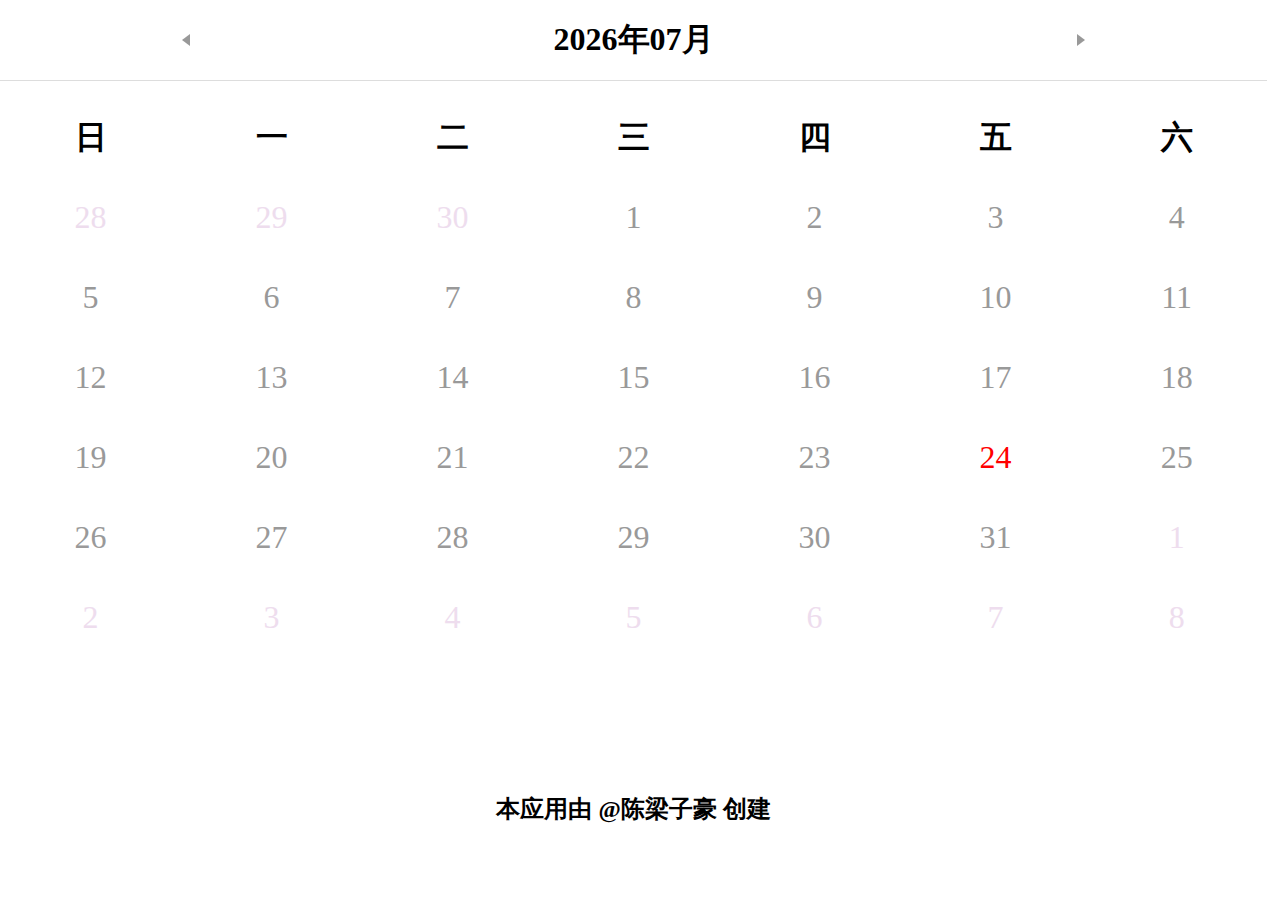
<file: 1. Calendar/index.html>
<!DOCTYPE html>
<html>
    <head>
        <meta charset="UTF-8">
        <meta name="viewport" content="width=device-width, initial-scale=1.0, minimum-scale=1.0, maximum-scale=1.0, user-scalable=no"/>
        <title>Calendar</title>
        <link rel="stylesheet" href="./styles.css" />
    </head>
    <body id="body">
        <script defer="defer" type="module" src="./script.js" ></script>
        <noscript>请启用JavaScript以正常显示网页</noscript>
        <div id="calendar" class="calendar">请将网页以Live Server形式打开，否则无法正常显示</div>
        <div id="copyright" class="cpyrt"></div>
    </body>
</html>
</file>
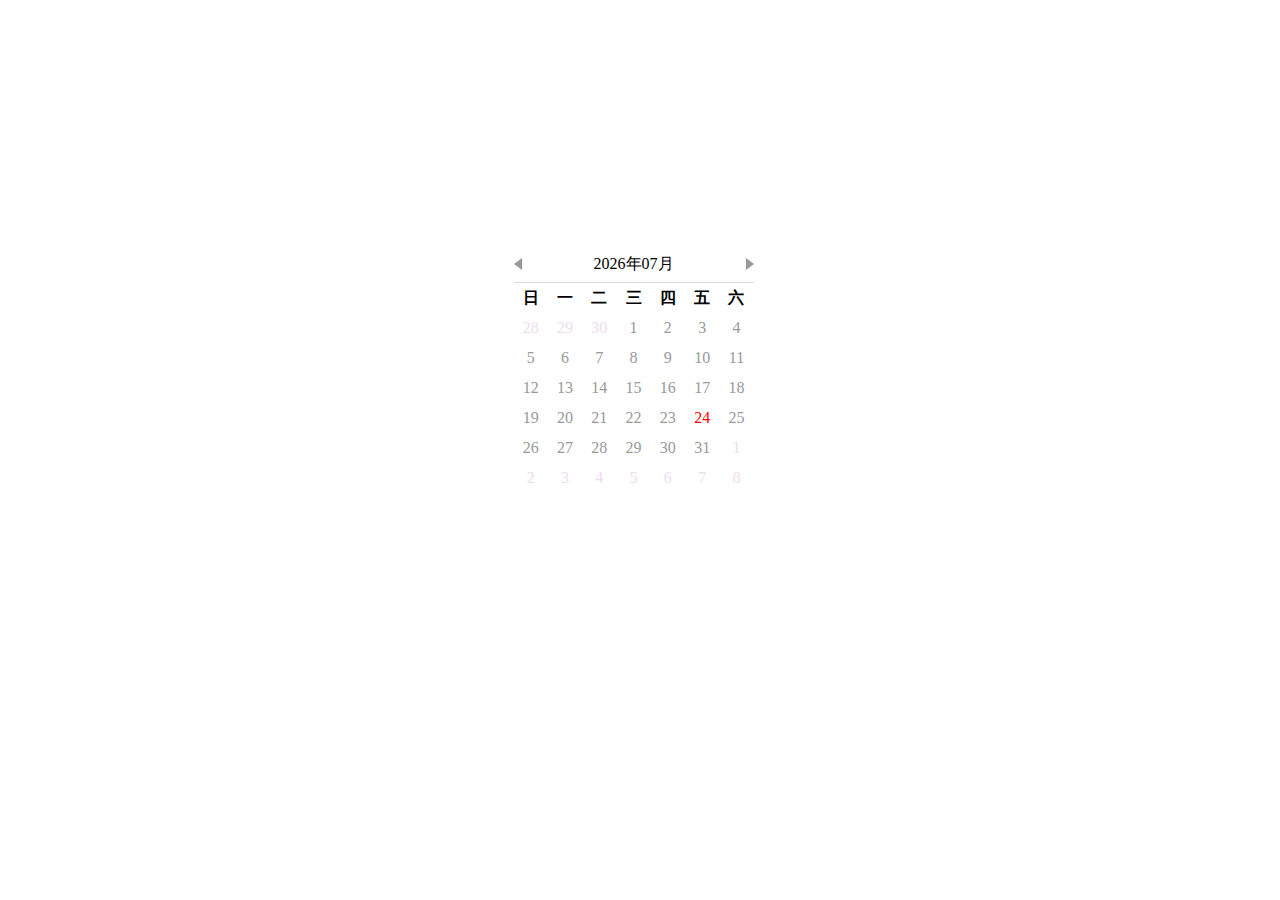
<file: 1.Calendar/index.html>
<!DOCTYPE html>
<html>
    <head>
        <meta charset="UTF-8">
        <meta name="viewport" content="width=device-width, initial-scale=1.0, minimum-scale=1.0, maximum-scale=1.0, user-scalable=no"/>
        <title>Calendar</title>
        <link rel="stylesheet" href="./styles.css" />
    </head>
    <body id="body">
        <script defer="defer" type="module" src="./script.js" ></script>
        <div id="calendar" class="calendar"></div>
    </body>
</html>
</file>
<file: 1. Calendar/styles.css>
* {
  margin: 0px;
  padding: 0px;
}

body {
  width: 99vw;
  height: 99vh;
}

.calendar {
  width: 100%;
  height: 80%;
  display: block;
}

.calendar .calendar-title-box {
  position: relative;
  width: 100%;
  height: 5rem;
  display: flex;
  justify-content: space-around;
  align-items: center;
  border-bottom: 1px solid #ddd;
  font-size: 2rem;
  font-weight: 600;
  margin-bottom: 1rem;
}

.calendar .prev-month {
  display: inline-block;
  width: 0px;
  height: 0px;
  border-left: 0px;
  border-top: 6px solid transparent;
  border-right: 8px solid #999;
  border-bottom: 6px solid transparent;
  cursor: pointer;
}

.calendar .next-month {
  display: inline-block;
  width: 0px;
  height: 0px;
  border-right: 0px;
  border-top: 6px solid transparent;
  border-left: 8px solid #999;
  border-bottom: 6px solid transparent;
  cursor: pointer;
}

.calendar-table {
  width: 100%;
  border-collapse: collapse;
  text-align: center;
  font-size: 2rem;
}

.calendar-table tr {
  height: 5rem;
  line-height: 5rem;
}

.currentDay {
  color: red;
}

.currentMonth {
  color: #999;
}

.otherMonth {
  color: #ede;
}

.cpyrt {
  width: 100%;
  height: 2rem;
  display: flex;
  align-items: center;
  justify-content: center;
  margin-top: 5rem;
}

.cpyrt .cpy-text {
  font-size: 1.5rem;
  font-weight: 800;
}
</file>
<file: 1.Calendar/styles.css>
* {
  margin: 0px;
  padding: 0px;
}

body {
  width: 99vw;
  height: 99vh;
  display: flex;
  justify-content: center;
  align-items: center;
}

.calendar {
  width: 240px;
  height: 400px;
  display: block;
}

.calendar .calendar-title-box {
  position: relative;
  width: 100%;
  height: 36px;
  line-height: 36px;
  text-align: center;
  border-bottom: 1px solid #ddd;
}

.calendar .prev-month {
  position: absolute;
  top: 12px;
  left: 0px;
  display: inline-block;
  width: 0px;
  height: 0px;
  border-left: 0px;
  border-top: 6px solid transparent;
  border-right: 8px solid #999;
  border-bottom: 6px solid transparent;
  cursor: pointer;
}

.calendar .next-month {
  position: absolute;
  top: 12px;
  right: 0px;
  display: inline-block;
  width: 0px;
  height: 0px;
  border-right: 0px;
  border-top: 6px solid transparent;
  border-left: 8px solid #999;
  border-bottom: 6px solid transparent;
  cursor: pointer;
}

.calendar-table {
  width: 100%;
  border-collapse: collapse;
  text-align: center;
}

.calendar-table tr {
  height: 30px;
  line-height: 30px;
}

.currentDay {
  color: red;
}

.currentMonth {
  color: #999;
}

.otherMonth {
  color: #ede;
}
</file>
